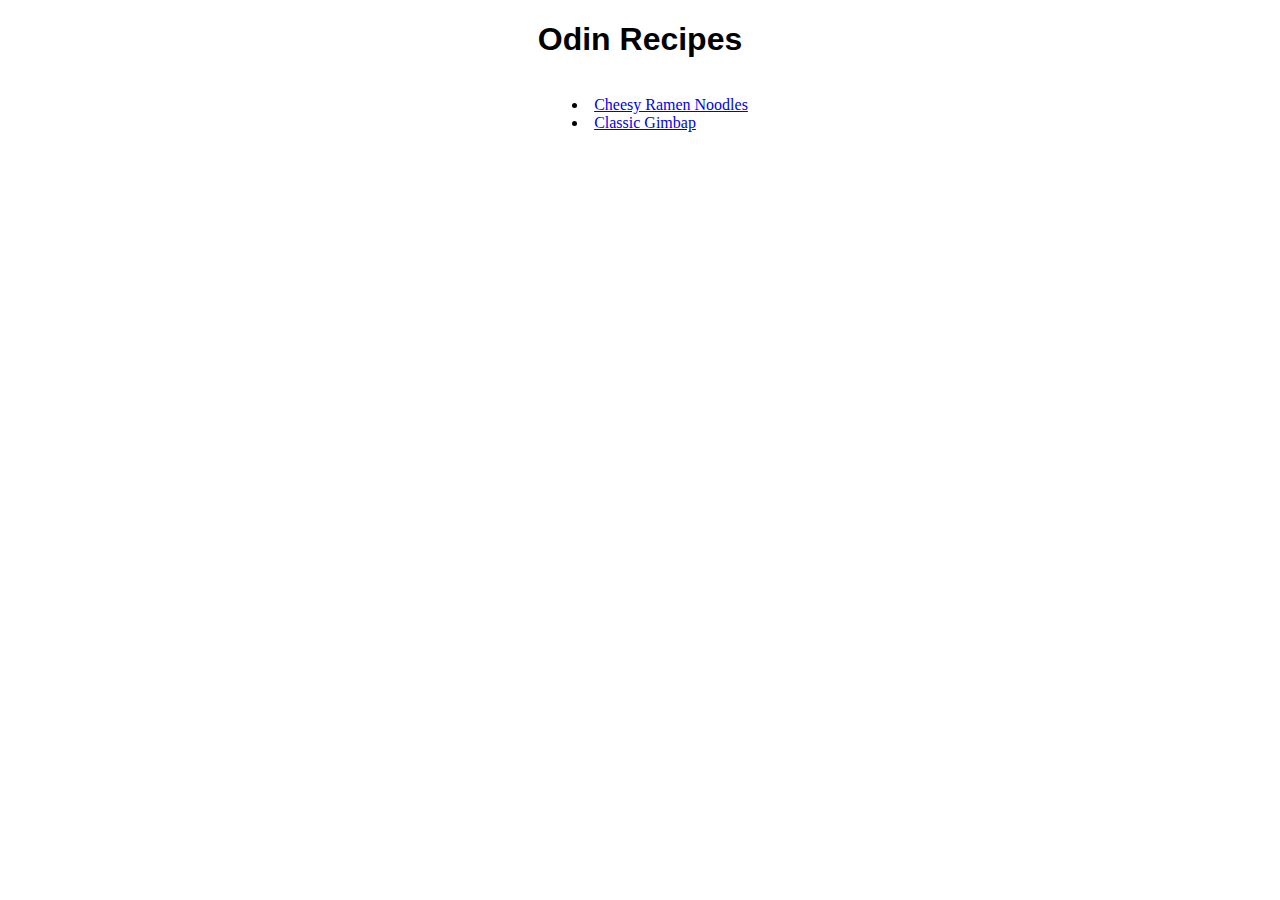
<file: index.html>
<!DOCTYPE html>
<html lang="en">
    <head>
        <meta charset="utf-8">
        <title>Odin Recipes</title>
        <link rel="stylesheet" href="style.css">
    </head>
    <div>
    <h1>Odin Recipes</h1>
    
    <ul>
        <li><a href="recipes/ramen.html">Cheesy Ramen Noodles</a></li>
        <li><a href="recipes/kimbap.html">Classic Gimbap</a></li>
    </ul>
    </div>
</html>
</file>
<file: style.css>
div {
    text-align: center;
}

ul,
ol {
    list-style-position: inside;
    display: inline-block;
    text-align: left;
}

h1 {
    font-family: Verdana, Geneva, Tahoma, sans-serif;
}
</file>
